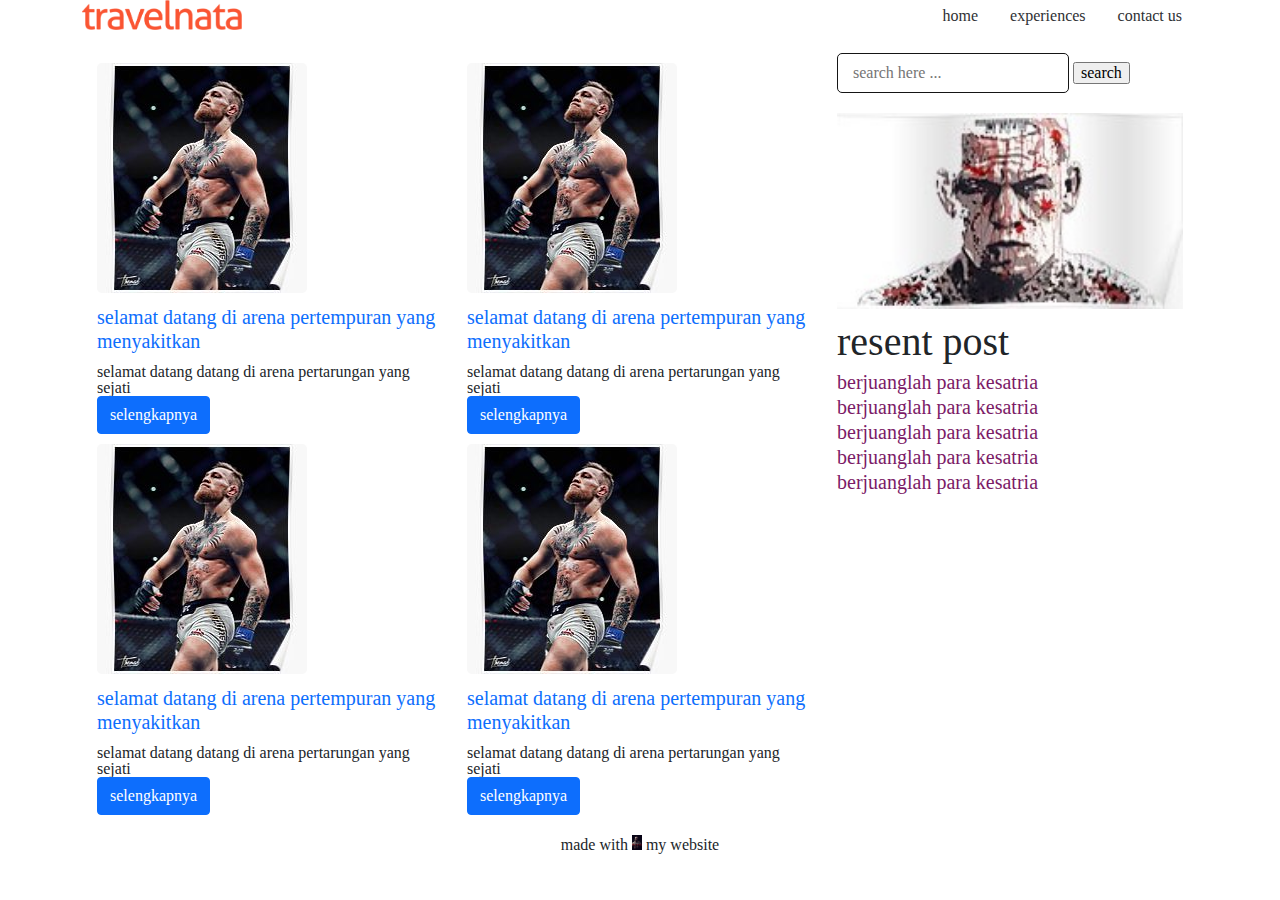
<file: index.html>
<!DOCTYPE html>
<html lang="en">
<head>
    <meta charset="UTF-8">
    <meta http-equiv="X-UA-Compatible" content="IE=edge">
    <meta name="viewport" content="width=device-width, initial-scale=1.0">
    <title>latihan website</title>


<link rel="stylesheet" href="css/style.css">
<link rel="stylesheet" href="css/bootstrap.min.css">
<link rel="stylesheet" href="css/reset.css">


<script src="js/bootstrap.min.js"></script>



</head>
<body>

    <div class="container">
        <header>
        <div class="row">
            <div class="col-md-6">
         <a href="#"><img src="image/logo.png" class="logo" alt="latihan website"></a>
            </div>
            <div class="col-md-6">
                <ul class="nav justify-content-end">
                    <li class="nav-item">
                      <a class="nav-link active" aria-current="page" href="#">home</a>
                    </li>
                    <li class="nav-item">
                      <a class="nav-link" href="#">experiences</a>
                    </li>
                    <li class="nav-item">
                      <a class="nav-link" href="#">contact us</a>
                    </li>
                  </ul>
            </div>
        </div>
        </header>

        <section class="content">
          <div class="row">
            <div class="col-md-8">
              <div class="row">
                
                <article  class="col-md-6">
                  <a href="#"><img src="image/mac1.jpg" alt="fighter"></a>
                  </a><h1 class="title-article"><a href="">selamat datang di arena pertempuran yang menyakitkan</a></h1>
                  <p>selamat datang datang di arena pertarungan yang sejati</p>
                  <a href="" class="btn btn-primary">selengkapnya</a>
                </article>
    

                <article  class="col-md-6">
                  <a href="#"><img src="image/mac1.jpg" alt="fighter"></a>
                  </a><h1 class="title-article"><a href="">selamat datang di arena pertempuran yang menyakitkan</a></h1>
                  <p>selamat datang datang di arena pertarungan yang sejati</p>
                  <a href="" class="btn btn-primary">selengkapnya</a>
                </article>
    

            <article  class="col-md-6">
              <a href="#"><img src="image/mac1.jpg" alt="fighter"></a>
              </a><h1 class="title-article"><a href="">selamat datang di arena pertempuran yang menyakitkan</a></h1>
              <p>selamat datang datang di arena pertarungan yang sejati</p>
              <a href="" class="btn btn-primary">selengkapnya</a>
            </article>

            <article  class="col-md-6">
              <a href="#"><img src="image/mac1.jpg" alt="fighter"></a>
              </a><h1 class="title-article"><a href="">selamat datang di arena pertempuran yang menyakitkan</a></h1>
              <p>selamat datang datang di arena pertarungan yang sejati</p>
              <a href="" class="btn btn-primary">selengkapnya</a>
            </article>


            </div>
          </div>
          

            <div class="col-md-4">
              <div class="sidebar">
              <form action="#" method="GET">
                <input type="text" name="s" placeholder="search here ...">
                <input type="submit" value="search">
            </form>
          </div>
          
         
          <div class="sidebar">
            <a href="#"><img src="image/nate4.jpg" alt=""></a>
          </div>

          <div class="sidebar">
            <h3>resent post</h3>
            <ul>
              <li><a href="">berjuanglah para kesatria</a></li>
              <li><a href="">berjuanglah para kesatria</a></li>
              <li><a href="">berjuanglah para kesatria</a></li>
              <li><a href="">berjuanglah para kesatria</a></li>
              <li><a href="">berjuanglah para kesatria</a></li>
            </ul>
          </div>
       
        </section>

        <footer>
          <p>made with <img draggable="false" role="img" class="emoji" alt="#" src="image/mac2.jpg"> my website</p>

        </footer>
      

    </div>
    <!-- container -->

</body>
</html>
</file>
<file: css/style.css>
body{
    background-color: #0e0c0c;
}
h1 {
    color: blue;
}
.header h1 {
color: crimson;
}
.footer h1 {
    text-decoration: underline;
}
.warna-saya-kuning {
    color: #fed049;
}
h1 a {
    text-decoration: none;
    text-transform: uppercase;
}
h1 a:hover {
    color: #151515;
}
img.image-size-medium {
    max-width: 300px;
}

.container { 
    background-color: #fff;
    padding: 0;
}

header {
    padding: 30px 15px;
    border-bottom: 1px solid #f4f4f4;
}
img.logo {
    max-width: 160px;
}

ul.nav li a{
    color: #2f3134;
}
.content{
    padding: 20px 15px ;
}
article {
    margin-bottom: 15px;
}
article img {
border-radius: 5px;
margin-bottom: 10px;
margin-top: 10px;
}
p {
    margin-bottom: 5px;
}

article h1{
    line-height: 22px;
    margin-bottom: 10px;
}
article h1 a{
    font-size: 20px;
   
    text-transform: none;   
}
.sidebar {
    margin-bottom: 20px;
}
.sidebar form input[type = "text"]{
    padding: 10px 15px;
    width: 20p%;
    border: 1px solid#151515;  
    background-color: #fff;
    color: #fhf;
    border-radius: 5px;
}



.sidebar img{
    width: 100%;
    height: 100%;
  
}
.sidebar h3{
    font-size: 40px;
    font-style: normal;
    line-height: 20px;
    margin-bottom: 20px;
}

.sidebar ul{
    padding: 0px;
    margin: 0px;
}
.sidebar ul li{
    margin-bottom: 5px;
    list-style-type: none;
    

}
.sidebar ul li a{
    text-decoration: none;
    color: #7c1b67;
    font-size: 20px;
}
footer img.emoji{
    width: 10px;
}

footer {
    text-align: center;
    padding: 50px 0px;
    margin-bottom: 50px;
}

.btn btn-primary {
    margin-bottom: 40px;
}
</file>
